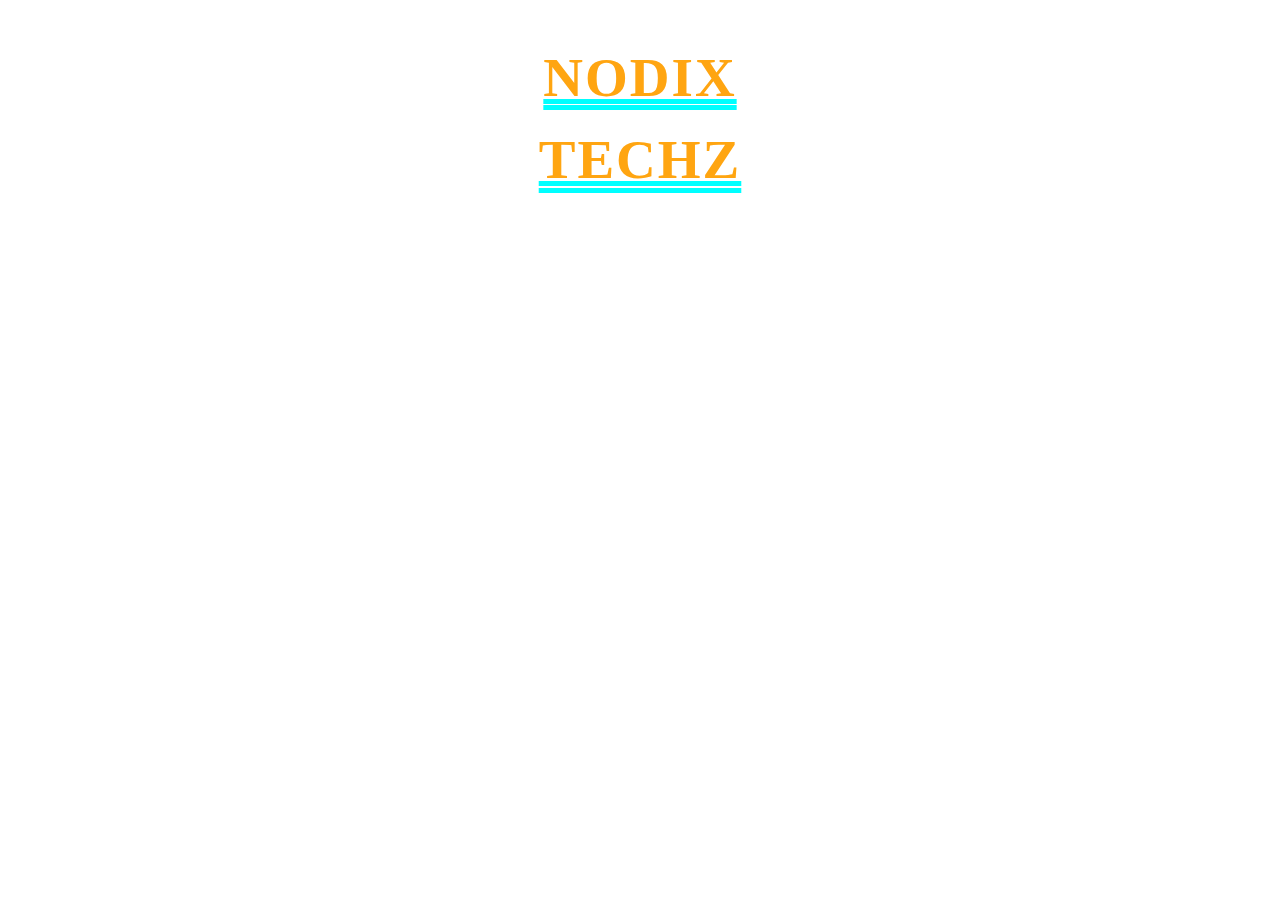
<file: css/index.html>
<!DOCTYPE html>
<html lang="en">

<head>
  <meta charset="UTF-8">
  <meta name="viewport" content="width=device-width, initial-scale=1">
  <title></title>
  <link href="style.css" rel="stylesheet">
</head>

<body>
  <h1>Nodix <br> Techz</h1>
</body>

</html>
</file>
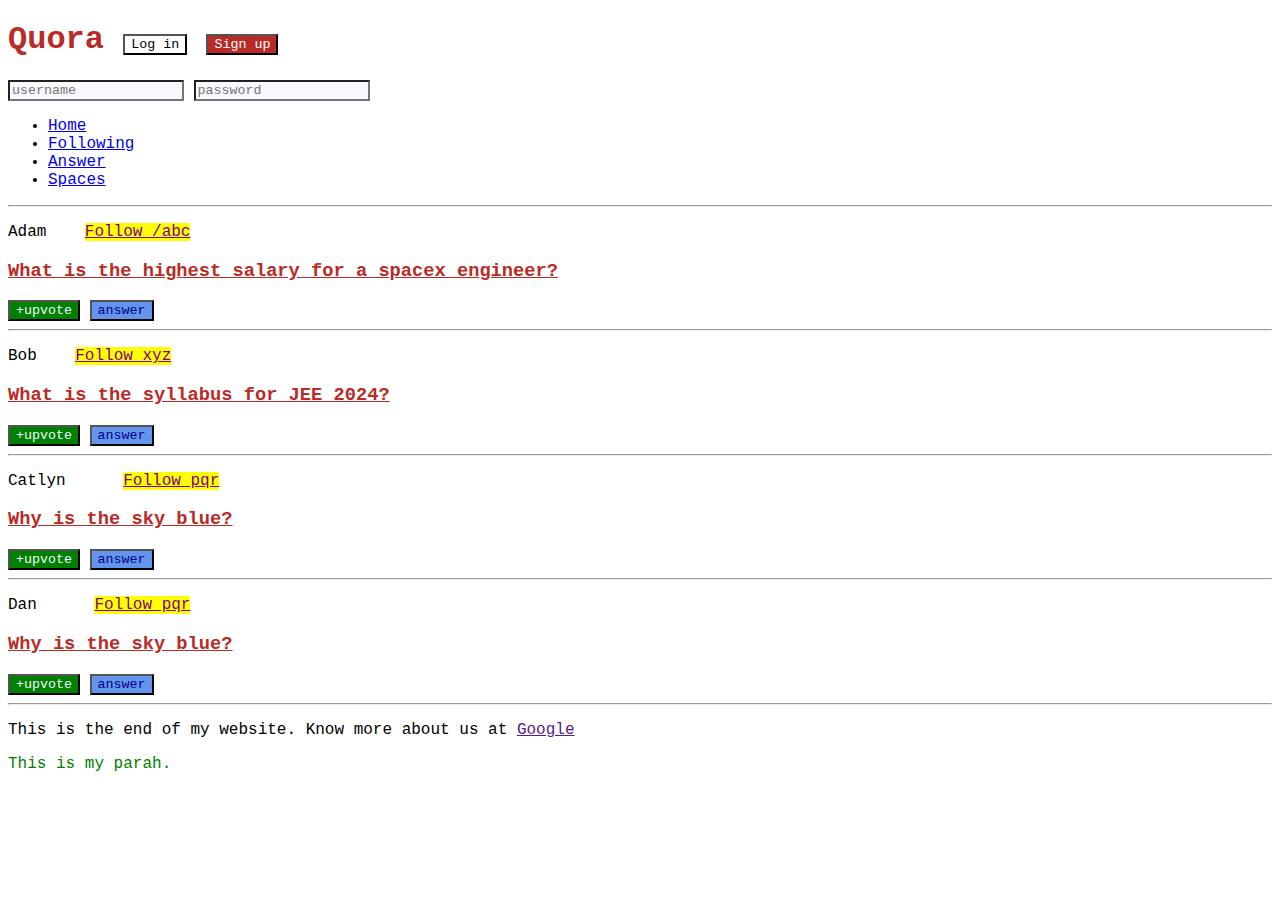
<file: css/Chapter2(Selectors)/index.html>
<!DOCTYPE html>
<html lang="en">

<head>
  <meta charset="UTF-8" />
  <meta http-equiv="X-UA-Compatible" content="IE=edge" />
  <meta name="viewport" content="width=device-width, initial-scale=1.0" />
  <title>CSS Chapter2</title>
  <link rel="stylesheet" href="style.css">
</head>

<body>
  <header>
    <h1>Quora
      <button id="login">Log in</button>
      <button id="signup">Sign up</button>
    </h1>
    <div>
      <input type="text" placeholder="username">
      <input type="password" placeholder="password">
    </div>
    <nav>
      <ul>
        <li><a href="/home">Home</a></li>
        <li><a href="/following">Following</a></li>
        <li><a href="/answer">Answer</a></li>
        <li><a href="/spaces">Spaces</a></li>
      </ul>
    </nav>
    <hr>
  </header>
  <main>
    <p class="post">
      Adam &nbsp;&nbsp;
      <a class="follow" href="/adam">Follow /abc</a></span>
    </p>
    <h3>What is the highest salary for a spacex engineer?</h3>
    <span>
      <button class="upvote">+upvote</button>
      <button>answer</button>
    </span>
    <hr />

    <p class="post">
      Bob &nbsp;&nbsp;
      <a class="follow" href="/bob">Follow xyz</a>
    </p>
    <h3>What is the syllabus for JEE 2024?</h3>
    <span>
      <button class="upvote">+upvote</button>
      <button>answer</button>
    </span>
    <hr />

    <p class="post">
      Catlyn &nbsp;&nbsp;&nbsp;&nbsp;
      <a class="follow" href="/catlyn">Follow pqr</a>
    </p>
    <h3>Why is the sky blue?</h3>
    <span>
      <button class="upvote">+upvote</button>
      <button>answer</button>
    </span>
    <hr />

    <p class="post">
      Dan &nbsp;&nbsp;&nbsp;&nbsp;
      <a class="follow" href="/dan">Follow pqr</a>
    </p>
    <h3>Why is the sky blue?</h3>
    <span>
      <button class="upvote">+upvote</button>
      <button>answer</button>
    </span>
    <hr />
    <p>This is the end of my website. Know more about us at <a href="">Google</a> </p>

    <div id="myId">
      <p>This is my parah.</p>
    </div>
  </main>
</body>

</html>
</file>
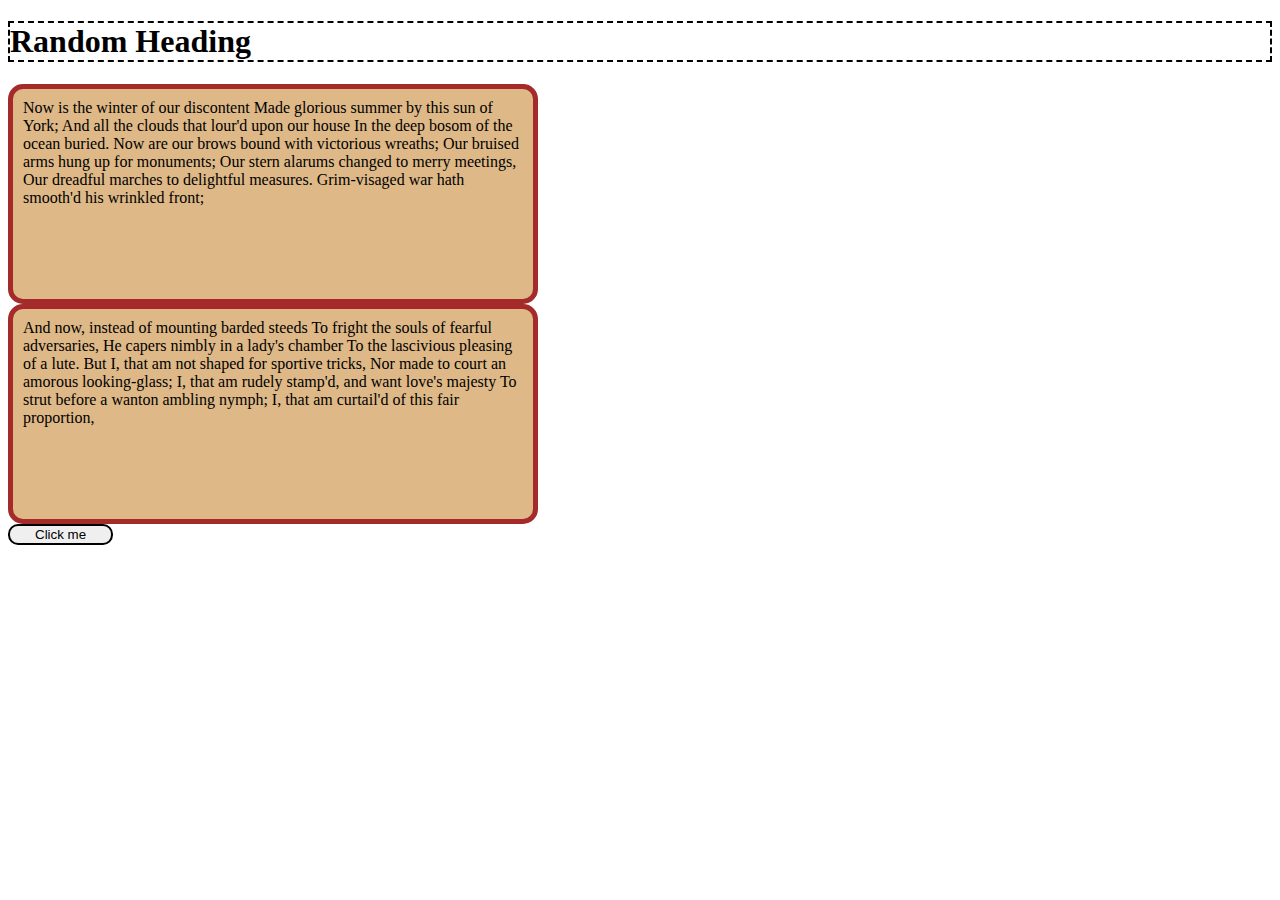
<file: css/Chapter3/index.html>
<!DOCTYPE html>
<html lang="en">

<head>
  <meta charset="UTF-8" />
  <meta http-equiv="X-UA-Compatible" content="IE=edge" />
  <meta name="viewport" content="width=device-width, initial-scale=1.0" />
  <title>CSS</title>
  <link rel="stylesheet" href="style.css" />
</head>

<body>
  <h1>Random Heading</h1>
  <div>
    Now is the winter of our discontent Made glorious summer by this sun of
    York; And all the clouds that lour'd upon our house In the deep bosom of
    the ocean buried. Now are our brows bound with victorious wreaths; Our
    bruised arms hung up for monuments; Our stern alarums changed to merry
    meetings, Our dreadful marches to delightful measures. Grim-visaged war
    hath smooth'd his wrinkled front;
  </div>
  <div>
    And now, instead of mounting barded steeds To fright the souls of fearful
    adversaries, He capers nimbly in a lady's chamber To the lascivious
    pleasing of a lute. But I, that am not shaped for sportive tricks, Nor
    made to court an amorous looking-glass; I, that am rudely stamp'd, and
    want love's majesty To strut before a wanton ambling nymph; I, that am
    curtail'd of this fair proportion,
  </div>
  <button>Click me</button>
</body>

</html>
</file>
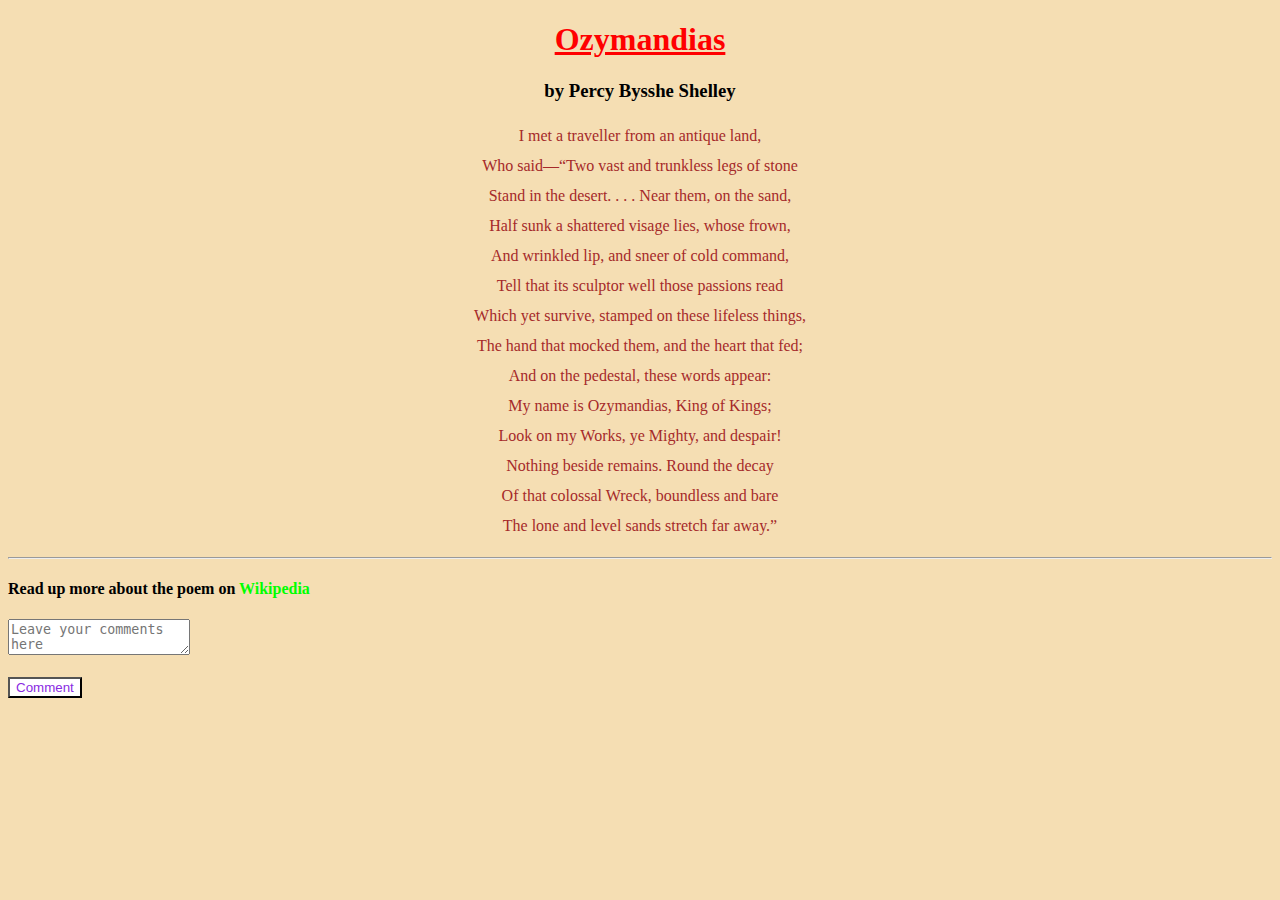
<file: css/q1.html>
<!DOCTYPE html>
<html lang="en">

<head>
  <meta charset="UTF-8" />
  <meta http-equiv="X-UA-Compatible" content="IE=edge" />
  <meta name="viewport" content="width=device-width, initialscale=1.0" />
  <link rel="stylesheet" href="q1.css" />
  <title>CCS Assignment-1</title>
</head>

<body style="background-color: wheat;">
  <!-- Poem Name -->
  <h1>Ozymandias</h1>
  <!-- Poet's Name -->
  <h3>by Percy Bysshe Shelley</h3>
  <!-- Poem -->
  <p>
    I met a traveller from an antique land,<br />
    Who said—“Two vast and trunkless legs of stone<br />
    Stand in the desert. . . . Near them, on the sand,<br />
    Half sunk a shattered visage lies, whose frown,<br />
    And wrinkled lip, and sneer of cold command,<br />
    Tell that its sculptor well those passions read<br />
    Which yet survive, stamped on these lifeless things,<br />
    The hand that mocked them, and the heart that fed;<br />
    And on the pedestal, these words appear:<br />
    My name is Ozymandias, King of Kings;<br />
    Look on my Works, ye Mighty, and despair!<br />
    Nothing beside remains. Round the decay<br />
    Of that colossal Wreck, boundless and bare<br />
    The lone and level sands stretch far away.”<br />
  </p>
  <hr />
  <h4>
    Read up more about the poem on
    <a href="https://en.wikipedia.org/wiki/Ozymandias">Wikipedia</a>
  </h4>
  <textarea placeholder="Leave your comments here
..."></textarea>
  <br /><br />
  <button>Comment</button>
</body>

</html>
</file>
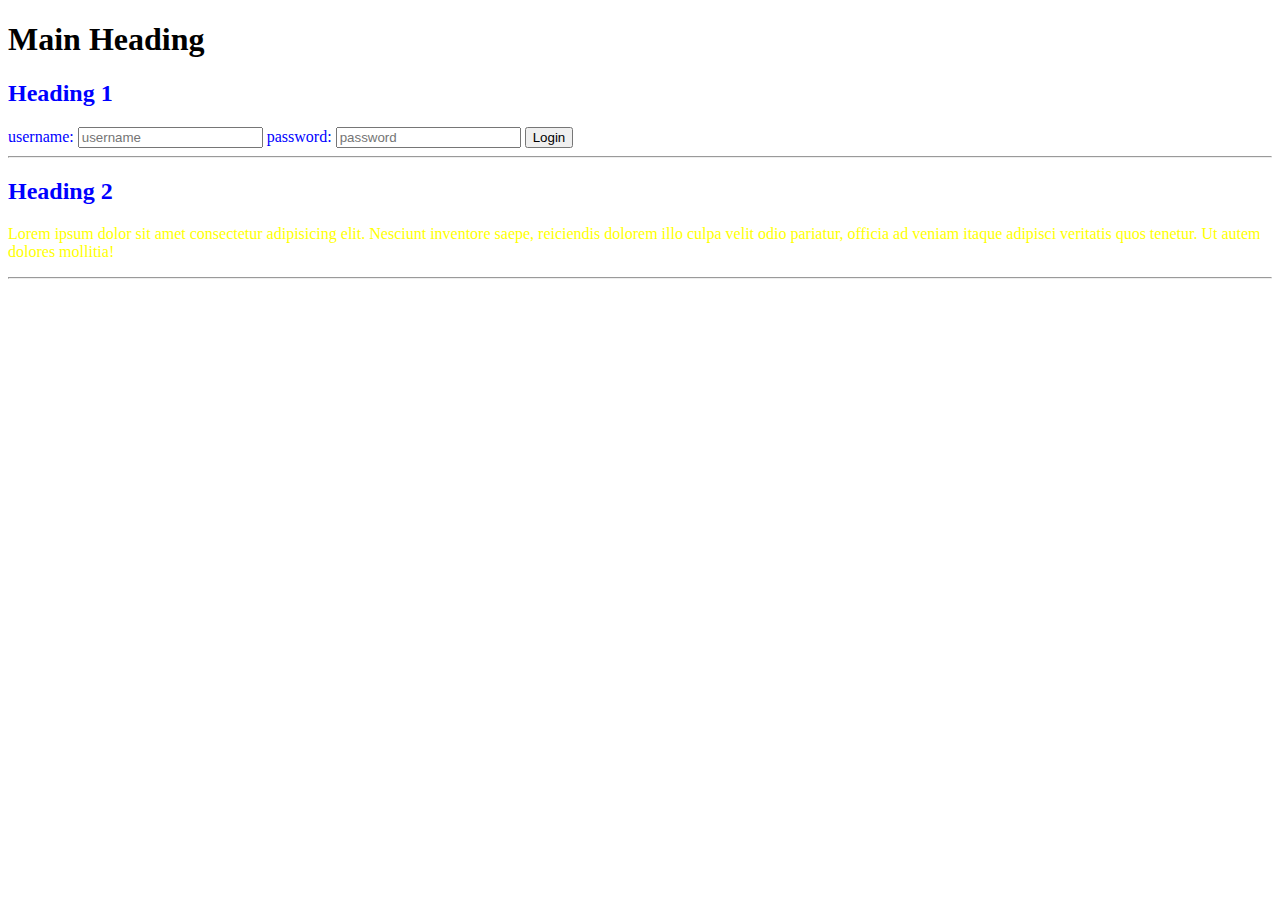
<file: css/Chapter2(Selectors)/inheritance_demo.html>
<!DOCTYPE html>
<html lang="en">

<head>
  <meta charset="UTF-8" />
  <meta http-equiv="X-UA-Compatible" content="IE=edge" />
  <meta name="viewport" content="width=device-width, initial-scale=1.0" />
  <title>Inheritance Demo</title>
  <link rel="stylesheet" href="inheritance.css" />
</head>

<body>

  <body>
    <h1>Main Heading</h1>
    <div>
      <h2>Heading 1</h2>
      <form>
        <label>username: </label>
        <input type="text" placeholder="username" />
        <label>password: </label>
        <input type="password" placeholder="password" />
        <button>Login</button>
      </form>
      <hr />
    </div>

    <div>
      <h2>Heading 2</h2>
      <p>
        Lorem ipsum dolor sit amet consectetur adipisicing elit. Nesciunt
        inventore saepe, reiciendis dolorem illo culpa velit odio pariatur,
        officia ad veniam itaque adipisci veritatis quos tenetur. Ut autem
        dolores mollitia!
      </p>
      <hr />
    </div>
  </body>
</body>

</html>
</file>
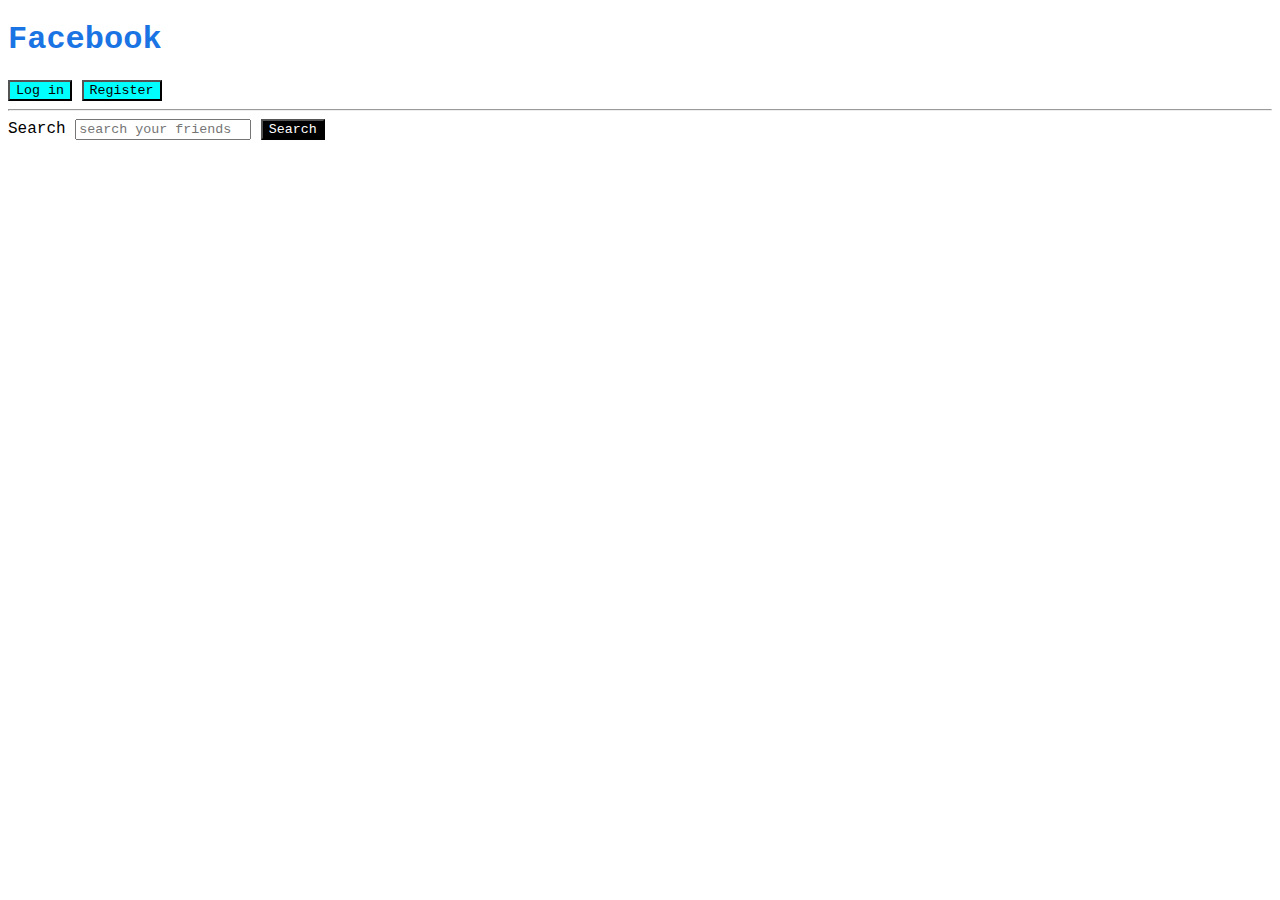
<file: css/Chapter2(Selectors)/PracticeQs.html>
<!DOCTYPE html>
<html lang="en">

<head>
  <meta charset="UTF-8" />
  <meta http-equiv="X-UA-Compatible" content="IE=edge" />
  <meta name="viewport" content="width=device-width, initial-scale=1.0" />
  <title>Practice Qs</title>
  <link rel="stylesheet" href="PracticeQs.css">
</head>

<body>
  <h1>Facebook</h1>
  <button class="userbtn">Log in</button>
  <button class="userbtn">Register</button>
  <hr />
  <label for="search">Search</label>
  <input placeholder="search your friends" id="search" />
  <button id="searchbtn">Search</button>
</body>

</html>
</file>
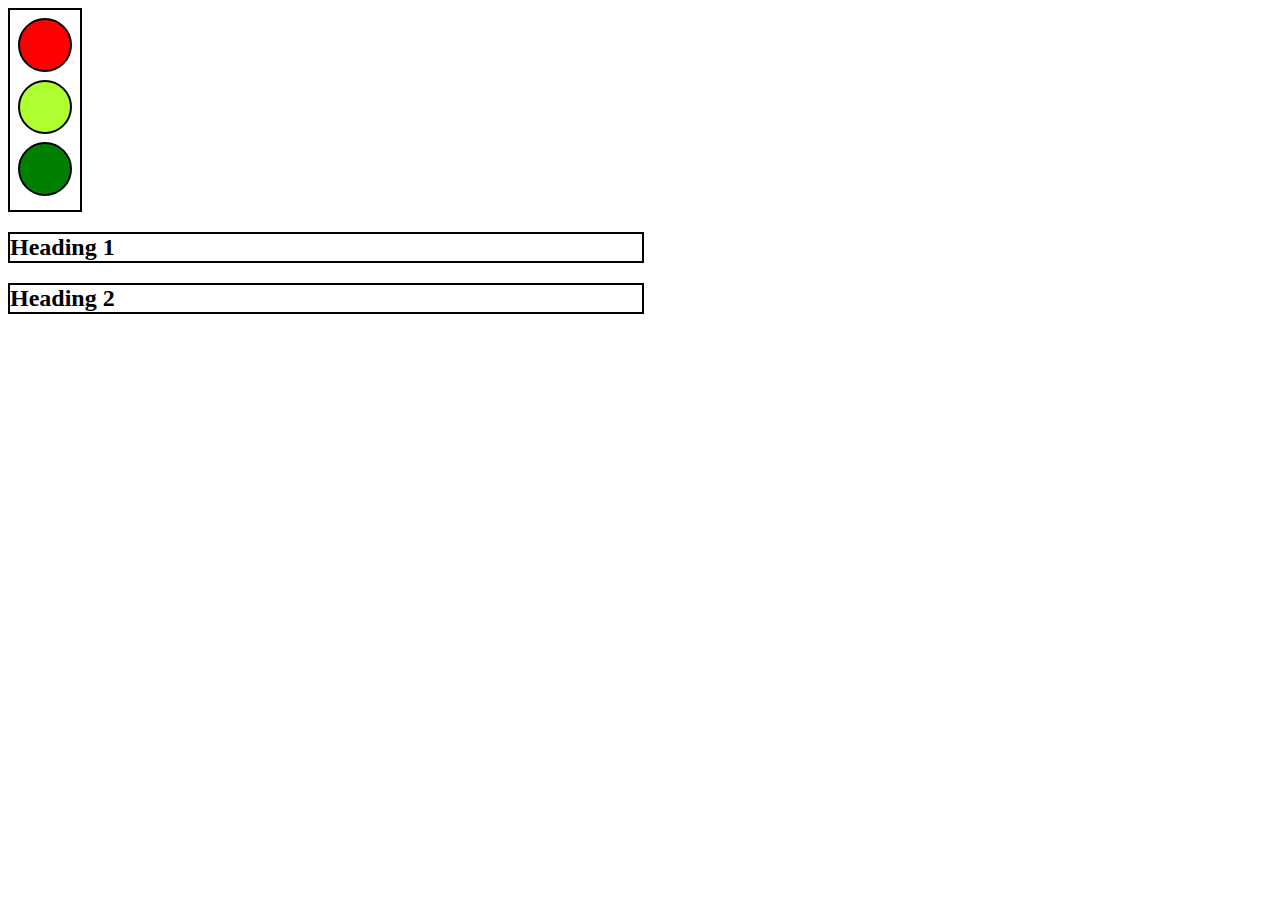
<file: css/Chapter3/practiceQ.html>
<!DOCTYPE html>
<html lang="en">

<head>
  <meta charset="UTF-8">
  <meta name="viewport" content="width=device-width, initial-scale=1">
  <title></title>
  <link href="practiceQ.css" rel="stylesheet">
</head>

<body>
  <div>
    <div style="background-color: red;"></div>
    <div style="background-color: greenyellow;"></div>
    <div style="background-color: green;"></div>
  </div>
  <h2>Heading 1</h2>
  <h2>Heading 2</h2>
</body>

</html>
</file>
<file: css/style.css>
h1 {
  font-family: League spartan;
  color: #ffa511;
  text-align: center;
  font-size: 55px;
  font-weight: 900;
  letter-spacing: 2px;
  line-height: 1.5;
  text-decoration: double rgb(0, 255, 255) underline;
  text-transform: uppercase;
}
</file>
<file: css/Chapter2(Selectors)/style.css>
* {
  font-family: 'Courier New';
}

h3,
h1 {
  color: #b92b27;
}

#login {
  background-color: white;
}

#signup {
  background-color: #b92b27;
  color: white;
}

.upvote {
  background-color: green;
  color: aliceblue;
}

.post a {
  color: purple;
  background-color: yellow;
}

p+h3 {
  text-decoration: underline;
}

.upvote+button {
  background-color: cornflowerblue;
  color: darkblue;
}

div>input {
  background-color: darksalmon;
}

input[type="text"] {
  color: red;
}

input[type="password"] {
  color: green;
}

input[type] {
  background-color: ghostwhite;
}

#myId p {
  color: green;
}

button:hover {
  background-color: black;
  color: white;
}

h3:hover {
  text-decoration: none;
}

button:active {
  background-color: lightgray;
  color: black;
}

p:active {
  font-weight: bold;
  color: greenyellow;
}
</file>
<file: css/Chapter3/style.css>
div {
  height: 200px;
  width: 500px;
  background-color: burlywood;
  border-width: 5px;
  border-style: solid;
  border-color: brown;
  /* border-left-color: lightcyan; */
  /* border-left-style: dashed; */
  border-radius: 15px;
  padding-top: 10px;
  padding-left: 10px;
  padding-right: 10px;
}

h1 {
  border-width: 2px;
  border-color: black;
  border-style: dashed;
}

button {
  border: 2px solid black;
  border-radius: 10px;
  padding-left: 25px;
  padding-right: 25px;
}
</file>
<file: css/q1.css>
body {
  font-family: Georgia;
}

h1 {
  text-align: center;
  color: red;
  text-decoration: underline;
}

h3 {
  text-align: center;
  color: black;
}

p {
  text-align: center;
  color: brown;
  line-height: 30px;
}

a {
  color: rgb(0, 255, 0);
  text-decoration: none;
}

button {
  color: blueviolet;
  background-color: white;
}

textarea {
  color: #000000;
}
</file>
<file: css/Chapter2(Selectors)/inheritance.css>
div {
  color: blue;
}

p {
  color: yellow;
}
</file>
<file: css/Chapter2(Selectors)/PracticeQs.css>
* {
  font-family: 'Courier New';
}

h1 {
  color: #1b74e4;
}

#searchbtn {
  background-color: #000000;
  color: #ffffff;
}

.userbtn {
  background-color: aqua;
}
</file>
<file: css/Chapter3/practiceQ.css>
div {
  height: 200px;
  width: 70px;
  border: 2px solid black;
}

div div {
  height: 50px;
  width: 50px;
  margin: 8px;
  border-radius: 50%;
}

h2 {
  border: 2px solid black;
  width: 50%;
}
</file>
